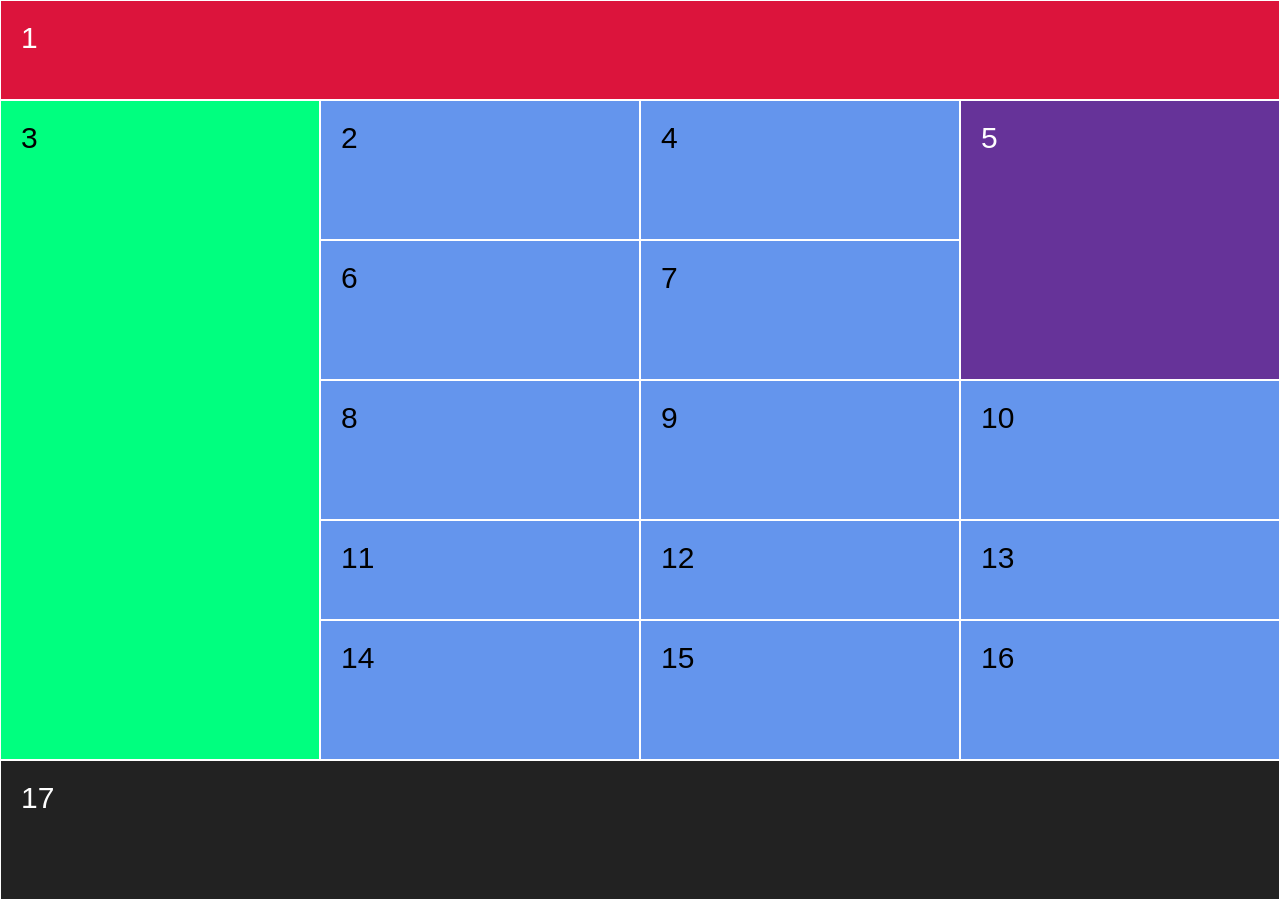
<file: lessons/less1/index.html>
<!DOCTYPE html>
<html lang="en">
<head>
    <meta charset="UTF-8">
    <meta http-equiv="X-UA-Compatible" content="IE=edge">
    <meta name="viewport" content="width=device-width, initial-scale=1.0">
    <title>Document</title>
    <!-- link:css -->
    <link rel="stylesheet" href="style.css">
    <style>
        /* body {
            background-color: brown;
        } */
    </style>
</head>
<body>
    <!-- ! -->
    <!-- div -->
    <!-- .block -->
    <!-- .block>.item*3 -->
    <!-- .block>.item*3>lorem -->
    <!-- lorem5 -->

    <!-- 
        Комбинации клавиш:
        Ctrl => Cmd
        Alt => Opt

        Ctrl + S => сохранить
        Ctrl + C - копировать
        Ctrl + V - вставить
        Ctrl + X - вырезать
        Ctrl + Z - отменить действие
        Ctrl + Y - вернуть отмененное действие => Ctrl + Shift + Z
        Ctrl + A - выделить все

        Ctrl + / - поставить / удалить комментарий
        Alt + Z (Убрать горизонтальную прокруку - сделать текст на несколько строчек) => View -> Word Wrap

        Shift + стрелка
        Shift + Home / Shift + End => Выделить весь текст от курсора до начала / конца строки

        Alt + поставить курсор в нужное место => Мульти курсор

        Alt + Shift + стрелка вниз => скопировать выделенный кусок текста или строку
        Alt + стрелка вверх / вниз => Поменять строки местами

        Ctrl + R - обновить страницу
        Ctrl + Shift + R - очистить кеш браузера и обновить страницу
    -->

    <!-- https://flexboxfroggy.com/ -->
    <!-- https://git-scm.com/ -->
    <!-- https://git-scm.com/book/ru/v2 -->
    <!-- https://developer.mozilla.org/ru/ -->

    <!-- <div class="block">
        <div class="element">Lorem ipsum dolor sit, amet consectetur adipisicing elit. Commodi amet dolorem recusandae inventore hic quasi quis nostrum cumque eaque deleniti quibusdam veritatis sit fugit eos itaque non error, modi repellendus.</div>
        <div class="element">Minus, non facere exercitationem necessitatibus, soluta, dicta tempora tenetur culpa pariatur vitae aspernatur quia? Sit repellendus quos consectetur voluptatibus, reiciendis qui dignissimos suscipit ad laudantium quae. A vitae odio modi!</div>
        <div class="element">Lorem ipsum dolor sit, amet consectetur adipisicing elit. Commodi amet dolorem recusandae inventore hic quasi quis nostrum cumque eaque deleniti quibusdam veritatis sit fugit eos itaque non error, modi repellendus.</div>
        <div class="element">Minus, non facere exercitationem necessitatibus, soluta, dicta tempora tenetur culpa pariatur vitae aspernatur quia? Sit repellendus quos consectetur voluptatibus, reiciendis qui dignissimos suscipit ad laudantium quae. A vitae odio modi!</div>
        <div class="element">Enim ex aut ipsum ea, iure quam voluptas perferendis asperiores delectus dolorem ullam minima nesciunt, provident illum debitis similique nam natus, architecto quia vero suscipit velit voluptatum! Ut, asperiores quaerat.</div>
    </div>

    <p>Мой дядя самых честных правил,<br>когда не в шутку занемог...</p>
    <section class='page' id='pullover'> </section>
    <section class='page' id='bike'> </section>
    <section class='page' id='photo'> </section>   -->

    <!-- .block>.item.item${$}*17 -->
    <div class="block">
        <div class="item item1 white">1</div>
        <div class="item item2">2</div>
        <div class="item item3">3</div>
        <div class="item item4">4</div>
        <div class="item item5 white">5</div>
        <div class="item item6">6</div>
        <div class="item item7">7</div>
        <div class="item item8">8</div>
        <div class="item item9">9</div>
        <div class="item item10">10</div>
        <div class="item item11">11</div>
        <div class="item item12">12</div>
        <div class="item item13">13</div>
        <div class="item item14">14</div>
        <div class="item item15">15</div>
        <div class="item item16">16</div>
        <div class="item item17 white">17</div>
    </div>
</body>
</html>
</file>
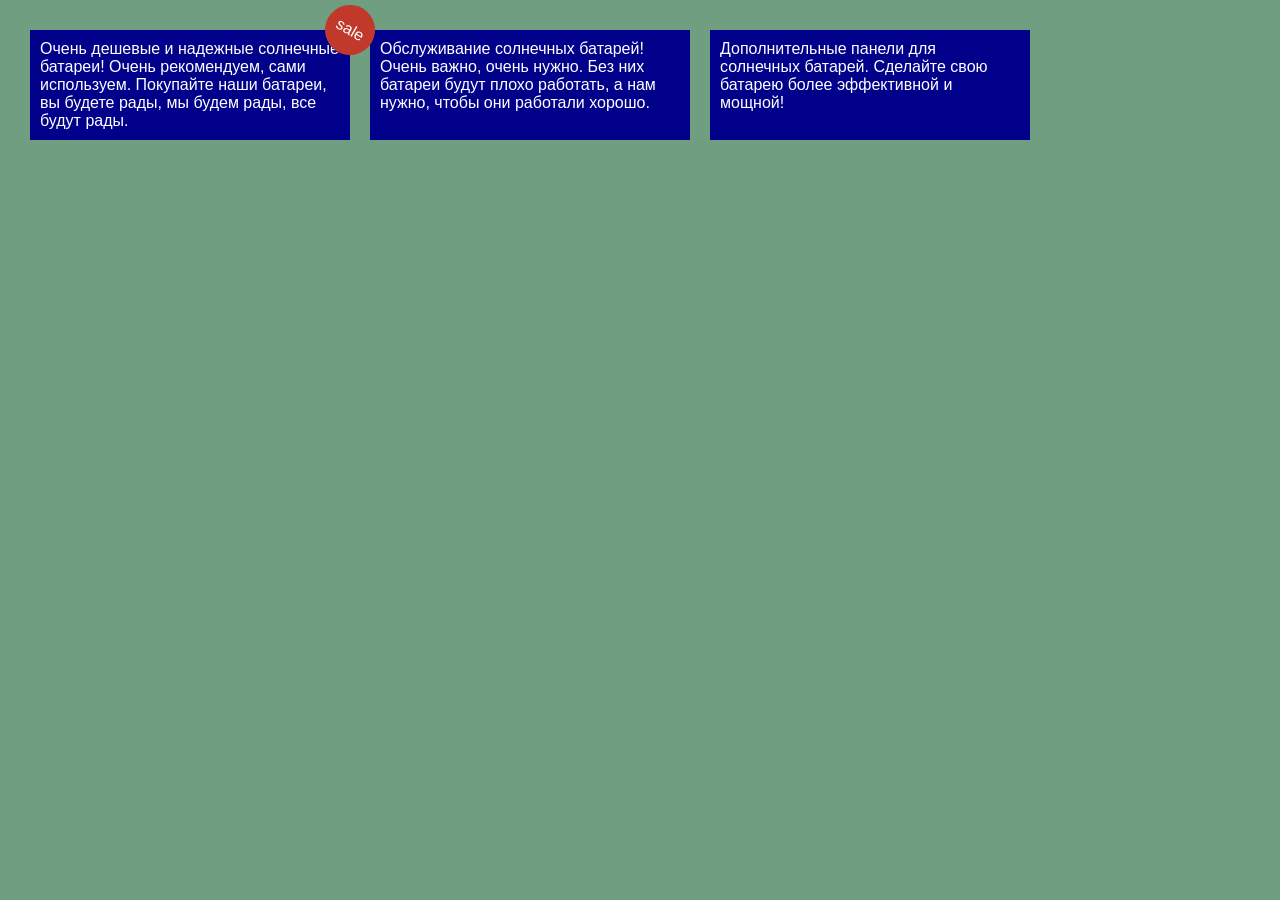
<file: lessons/less2/q5.5.html>
<!DOCTYPE html>
<html lang="en">
<head>
  <meta charset="UTF-8">
  <meta http-equiv="X-UA-Compatible" content="IE=edge">
  <meta name="viewport" content="width=device-width, initial-scale=1.0">
  <title>Document</title>
  <style>
    body {
        background-color: #6f9e80;
        margin: 0;
        font-family: sans-serif;
        padding: 20px;
        display: flex;
        flex-wrap: wrap;
    
    }
    .card{
        padding: 10px;
        margin: 10px;
        width: 300px;
        background-color: darkblue;
        color: white;
        transition: box-shadow 0.5s ease;
    }
    
    .card:hover{
        box-shadow: 10px 10px 10px black;
    }
    
    .sticker{
        width: 50px;
        height: 50px;
        background-color: #c0392b;
        display: flex;
        justify-content: center;
        align-items: center;
        border-radius: 50%;
        transform: translate(50%, -50%) rotate(30deg);
        position: absolute;
        top: 0;
        right: 0;
    }
    .sale {
        position: relative;
    }
  </style>
</head>
<body>
  <div class="card sale">
    <div class="sticker">sale</div>
    Очень дешевые и надежные солнечные батареи! Очень рекомендуем, сами используем. Покупайте наши батареи, вы будете рады, мы будем рады, все будут рады.
  </div>
  <div class="card">
    Обслуживание солнечных батарей! Очень важно, очень нужно. Без них батареи будут плохо работать, а нам нужно, чтобы они работали хорошо.
  </div>
  <div class="card">
    Дополнительные панели для солнечных батарей. Сделайте свою батарею более эффективной и мощной!
  </div>
</body>
</html>
</file>
<file: lessons/less1/style.css>
body {
    margin: 0;
  }
  .item {
    font-size: 30px;
    font-family: sans-serif;
    padding: 20px;
    background-color: cornflowerblue;
    border: 1px solid white;
  }
  .block {
    display: grid;
    /* grid-template-columns: repeat(3, 200px); */
    grid-template-columns: repeat(4, 1fr); /* repeat(3, auto) */
    grid-template-rows: 100px repeat(3, auto) 100px;
    height: 100vh;
  }
  .item1 {
    background-color: crimson;
    /* grid-column-start: 1;
    grid-column-end: 5; */ /* - на какой линии закончится тег*/
    grid-column: 1 / 5;
  }
  .item3 {
    background-color: springgreen;
    grid-column-start: 1;
    grid-row-start: 2;
    grid-row-end: span 5; /* сколько строк / столбцов займет собой тег */
  }
  .item5 {
    background-color: rebeccapurple;
    grid-row-end: span 2;
  }
  .item17 {
    background-color: #222;
    grid-column-end: span 4;
  }

h2 {
  color: crimson;
}
.white {
  color: #fff;
}

/* q 1.10 */
.page{
  height: 700px;
}

#pullover{
  background-image: url('https://img4.cliparto.com/pic/xl/247008/4945121-knit-woolen-seamless-ethnic-ornament-texture-fabri.jpg');
  background-size: auto 100%;
}
#bike{
  background-position: left bottom;
  background-size: 100px;
  background-image: url('https://www.publicdomainpictures.net/pictures/290000/nahled/penny-farthing-bicycle.png');
  background-color: darkgreen;
  background-repeat: no-repeat;
}

#photo{
   background-image: url('https://d.newsweek.com/en/full/1829968/rick-morty-peace-season-5.webp');
   background-position: center;
   /* contain - вписать в размеры тега / cover - заполнить собой весь тег */
   background-size: cover;
}
/*
  q 4.5
*/
.map {
  display: flex;
}
.map_1 {
  align-items: center;
  justify-content: space-between;
}
.map_2 {
  justify-content: space-between;
}
.map_3 {
  flex-direction: column;
  align-items: center;
}
/* q 4.6 */
.map {
	display: flex;
	justify-content: center;
}
.mario_1 {
	align-self: flex-start;
}
.mario_2 {
	align-self: center;
}
.mario_3 {
	align-self: flex-end;
}

/* q 4.8 */
.facts {
	display: grid;
	grid-template-columns: 1fr 2fr 1fr;
}
</file>
